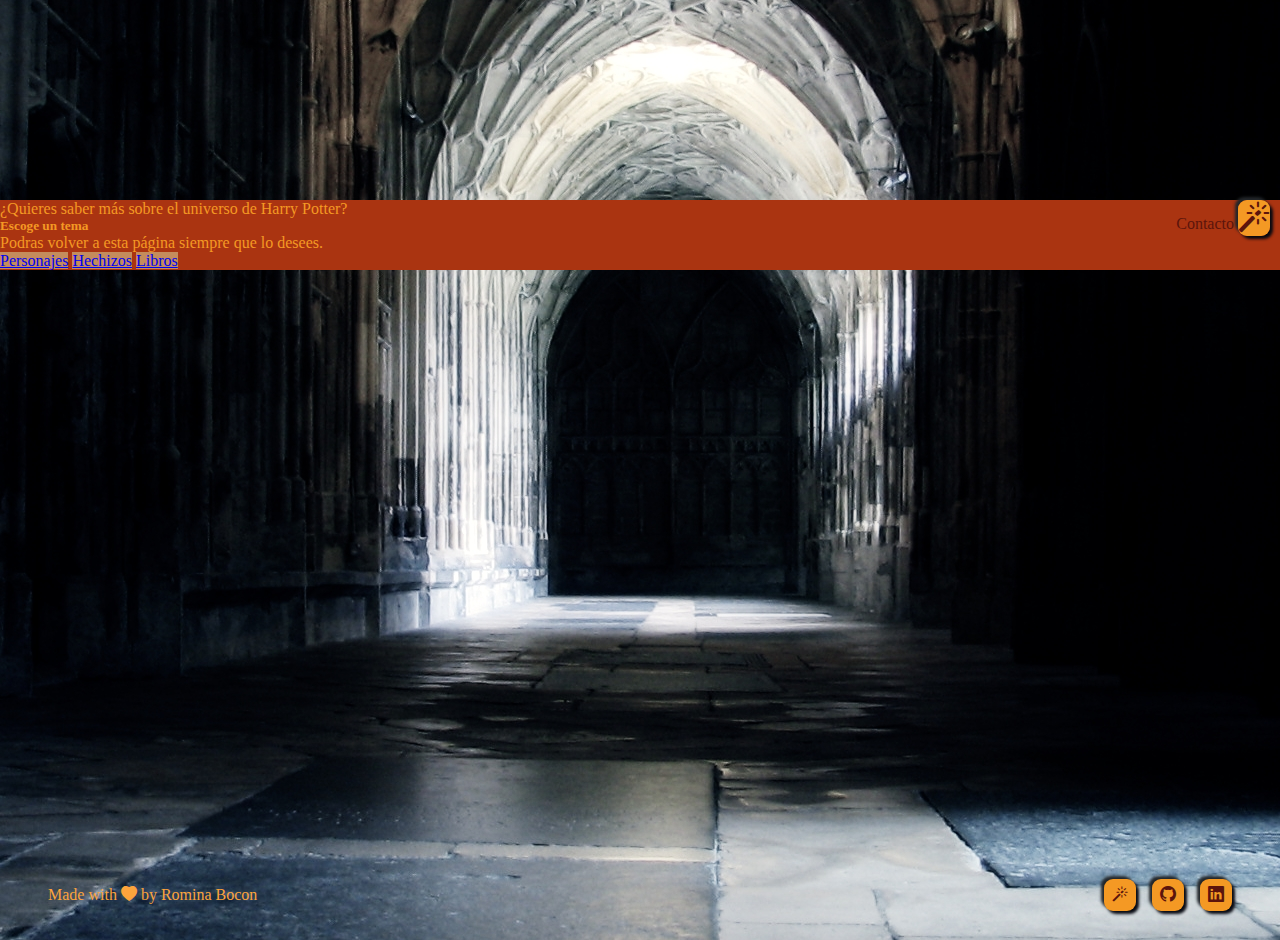
<file: index.html>
<!DOCTYPE html>
<html lang="es">
<head>
    <meta charset="UTF-8">
    <meta http-equiv="X-UA-Compatible" content="IE=edge">
    <meta name="viewport" content="width=device-width, initial-scale=1.0">
    <link href="https://cdn.jsdelivr.net/npm/bootstrap@5.1.3/dist/css/bootstrap.min.css" rel="stylesheet" integrity="sha384-1BmE4kWBq78iYhFldvKuhfTAU6auU8tT94WrHftjDbrCEXSU1oBoqyl2QvZ6jIW3" crossorigin="anonymous">
    <link rel="stylesheet" href="https://cdn.jsdelivr.net/npm/bootstrap-icons@1.6.0/font/bootstrap-icons.css">
    <link rel="stylesheet" href="https://cdnjs.cloudflare.com/ajax/libs/animate.css/4.1.1/animate.min.css"
  />
    <title>Harry Potter Fandom</title>
    <link rel="stylesheet" href="./css/estilos.css">
    
</head>
<body>
    <!-- boton form contacto -->
    <div class="btnContacto animate__animated animate__bounceInLeft">
        Contacto
        <a href="./pages/formulario.html" class="iconNav m-1"><i class="bi bi-magic"></i></a>
    </div>

    <!-- Cuerpo Inicial -->
    <div id="cuerpoPrincipal">
        <div id="quiz" class="d-flex justify-content-evenly animate__animated animate__fadeIn ">
            <div class="card text-center">
                <div class="card-header">
                ¿Quieres saber más sobre el universo de Harry Potter?
                </div>
                <div class="card-body">
                <h5 class="card-title">Escoge un tema</h5>
                <p class="card-text">Podras volver a esta página siempre que lo desees.</p>
                <a href="./pages/personajes.html" class="btn btn-primary">Personajes</a>
                <a href="./pages/hechizos.html" class="btn btn-primary">Hechizos</a>
                <a href="./pages/libros.html" class="btn btn-primary">Libros</a>
                </div>
            </div>
        </div>
    </div>
        <!-- footer -->
        <footer class="footer">
            <p class="footer__txt">Made with <i class="bi bi-heart-fill"></i> by Romina Bocon</p>
            <ul class="footer__links">
                <li><a href="./pages/formulario.html" class="iconFooter m-1"><i class="bi bi-magic"></i></a></li>
                <li><a href="https://github.com/rominabocon" target="_blank" class="iconFooter m-1"><i class="bi bi-github"></i></a></li>
                <li><a href="https://www.linkedin.com/rominasandrabocon" target="_blank" class="iconFooter m-1"><i class="bi bi-linkedin"></i></a></li>
            </ul>
        </footer>

    <script src="https://cdn.jsdelivr.net/npm/bootstrap@5.1.3/dist/js/bootstrap.min.js" integrity="sha384-QJHtvGhmr9XOIpI6YVutG+2QOK9T+ZnN4kzFN1RtK3zEFEIsxhlmWl5/YESvpZ13" crossorigin="anonymous"></script>   
    <script src="./javascript/jquery-3.6.0.min.js"></script>
    <script src="./javascript/miarchivo.js"></script>
</body>
</html>
</file>
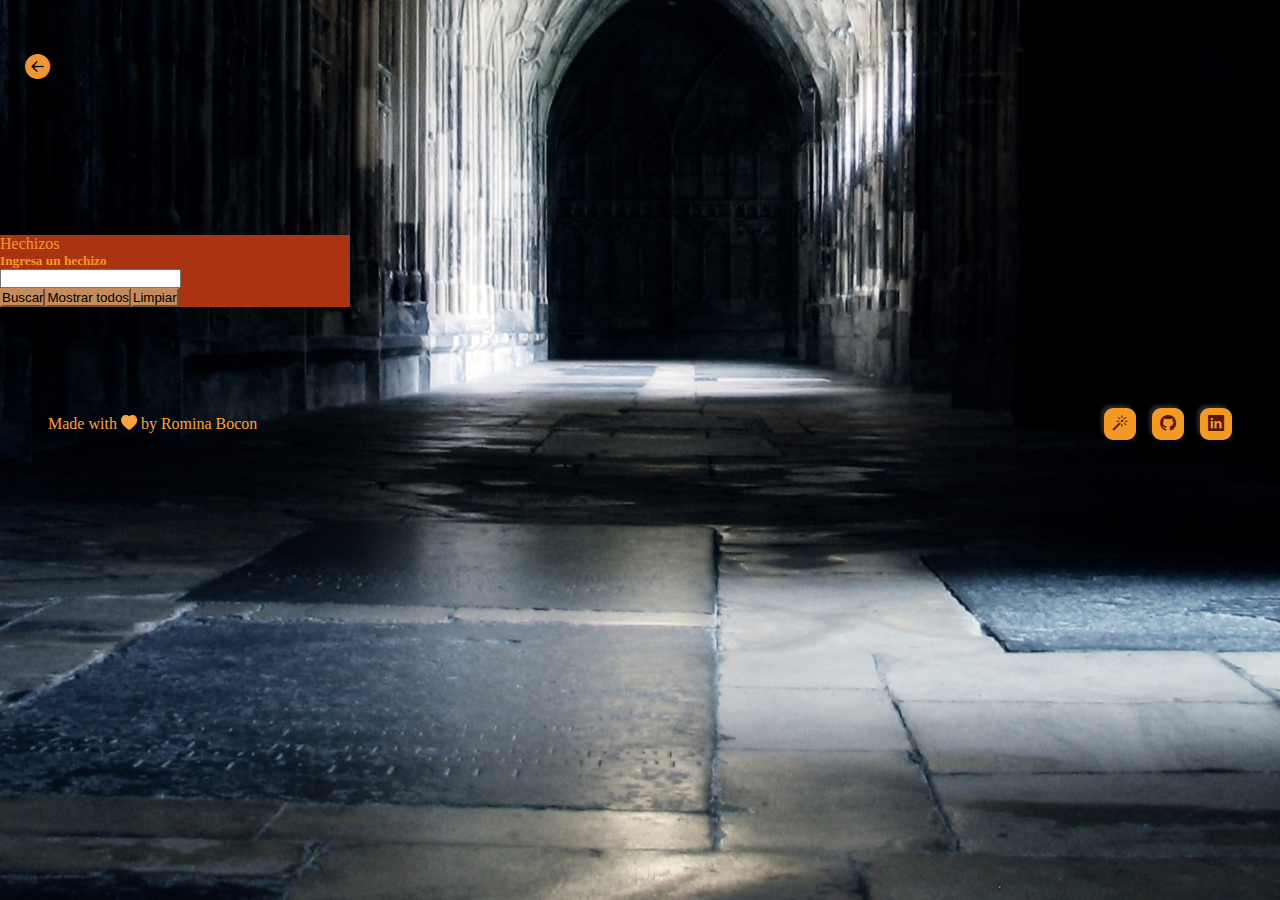
<file: pages/hechizos.html>
<!DOCTYPE html>
<html lang="es">
<head>
    <meta charset="UTF-8">
    <meta http-equiv="X-UA-Compatible" content="IE=edge">
    <meta name="viewport" content="width=device-width, initial-scale=1.0">
    <link rel="stylesheet" href="../css/estilos.css">
    <link href="https://cdn.jsdelivr.net/npm/bootstrap@5.1.3/dist/css/bootstrap.min.css" rel="stylesheet" integrity="sha384-1BmE4kWBq78iYhFldvKuhfTAU6auU8tT94WrHftjDbrCEXSU1oBoqyl2QvZ6jIW3" crossorigin="anonymous">
    <link rel="stylesheet" href="https://cdn.jsdelivr.net/npm/bootstrap-icons@1.6.0/font/bootstrap-icons.css">
    <link rel="stylesheet" href="https://cdnjs.cloudflare.com/ajax/libs/animate.css/4.1.1/animate.min.css">
    <title>Hechizos</title>
</head>
<body>
            <!-- flecha -->
            <header class="header">
                <div id="headerLeft" class="header__left">
                    <div id="btnArrowBack">
                        <i class="bi bi-arrow-left-circle-fill"></i>
                    </div>
                </div>
            </header>

                    <!-- card -->
        <div id="busqueda">
            <div class=" tarjetaBusqueda d-flex justify-content-evenly m-2">
                <div class="card text-center">
                    <div class="card-header">
                    Hechizos
                    </div>
                    <div class="card-body">
                    <h5 class="card-title">Ingresa un hechizo</h5>
                    <input id="hechizo"  type="text">
                        <div id="search1"></div>
                </div>
                </div>
            </div>
        </div>
        <div class="container">
            <table class="table table-warning" id="tabla1">
                <thead class="thead-inverse">
                    <tr>
                        <th>Hechizo</th>
                        <th>Uso</th>
                    </tr>
                </thead>
            </table>
        </div>

            <!-- footer -->
            <footer class="footer">
                <p class="footer__txt">Made with <i class="bi bi-heart-fill"></i> by Romina Bocon</p>
                <ul class="footer__links">
                    <li><a href="./formulario.html" class="iconFooter m-1"><i class="bi bi-magic"></i></a></li>
                    <li><a href="https://github.com/rominabocon" target="_blank" class="iconFooter m-1"><i class="bi bi-github"></i></a></li>
                    <li><a href="https://www.linkedin.com/rominasandrabocon" target="_blank" class="iconFooter m-1"><i class="bi bi-linkedin"></i></a></li>
                </ul>
            </footer>
    <script src="https://cdn.jsdelivr.net/npm/bootstrap@5.1.3/dist/js/bootstrap.min.js" integrity="sha384-QJHtvGhmr9XOIpI6YVutG+2QOK9T+ZnN4kzFN1RtK3zEFEIsxhlmWl5/YESvpZ13" crossorigin="anonymous"></script>   
    <script src="../javascript/jquery-3.6.0.min.js"></script>
    <script src="../javascript/miarchivo.js"></script>
</body>
</html>
</file>
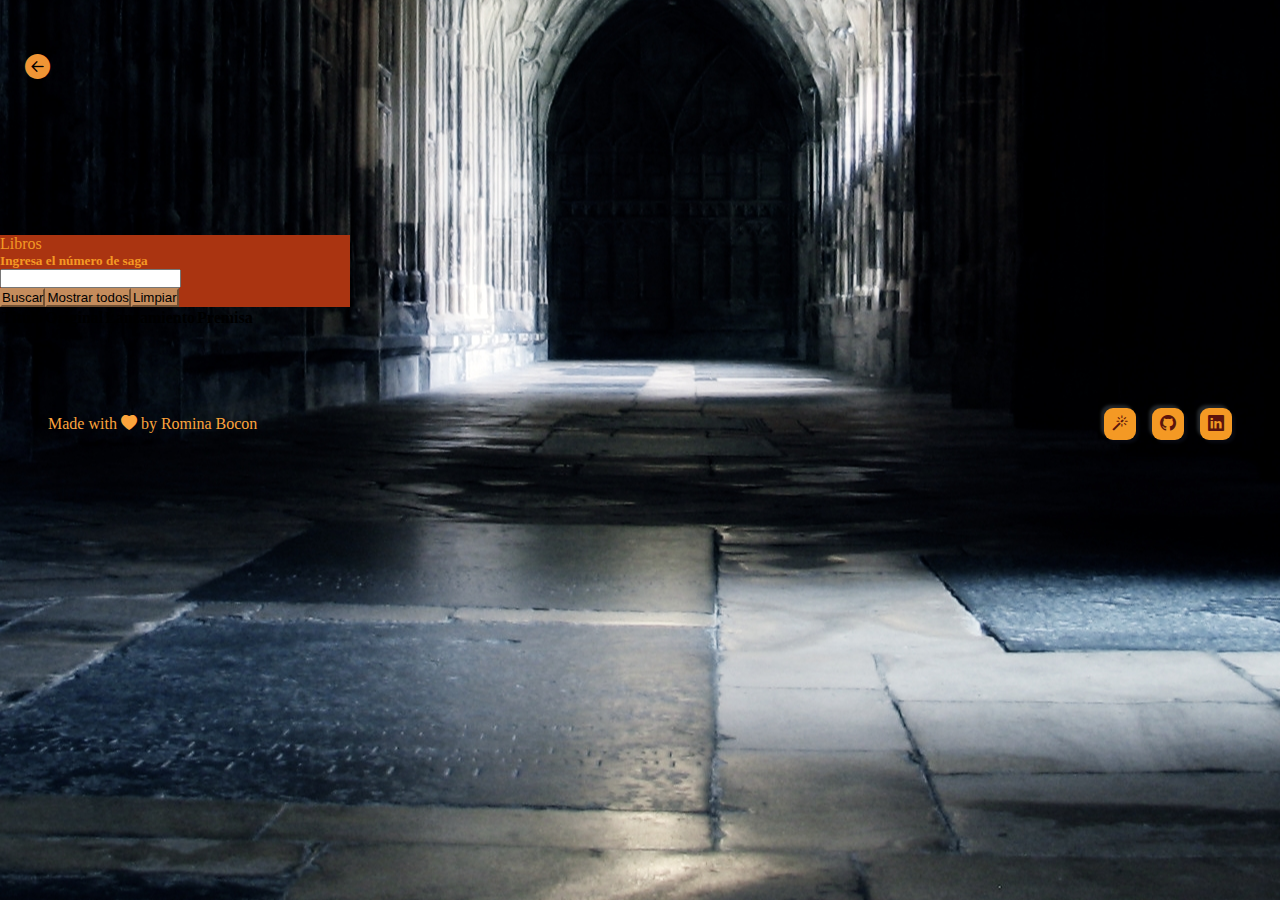
<file: pages/libros.html>
<!DOCTYPE html>
<html lang="es">
<head>
    <meta charset="UTF-8">
    <meta http-equiv="X-UA-Compatible" content="IE=edge">
    <meta name="viewport" content="width=device-width, initial-scale=1.0">
    <link rel="stylesheet" href="../css/estilos.css">
    <link href="https://cdn.jsdelivr.net/npm/bootstrap@5.1.3/dist/css/bootstrap.min.css" rel="stylesheet" integrity="sha384-1BmE4kWBq78iYhFldvKuhfTAU6auU8tT94WrHftjDbrCEXSU1oBoqyl2QvZ6jIW3" crossorigin="anonymous">
    <link rel="stylesheet" href="https://cdn.jsdelivr.net/npm/bootstrap-icons@1.6.0/font/bootstrap-icons.css">
    <link rel="stylesheet" href="https://cdnjs.cloudflare.com/ajax/libs/animate.css/4.1.1/animate.min.css">
    <title>Libros</title>
</head>
<body>
            <!-- flecha -->
            <header class="header">
                <div id="headerLeft" class="header__left">
                    <div id="btnArrowBack">
                        <i class="bi bi-arrow-left-circle-fill"></i>
                    </div>
                </div>
            </header>

                                <!-- card -->
        <div id="busqueda">
            <div class=" tarjetaBusqueda d-flex justify-content-evenly m-2">
                <div class="card text-center">
                    <div class="card-header">
                    Libros
                    </div>
                    <div class="card-body">
                    <h5 class="card-title">Ingresa el número de saga</h5>
                    <input id="libro"  type="text">
                        <div id="search2"></div>
                </div>
                </div>
            </div>
        </div>
        <div class="container">
            <table class="table table-warning" id="tabla2">
                <thead class="thead-inverse">
                    <tr>
                        <th>Titulo</th>
                        <th>Original</th>
                        <th>Lanzamiento</th>
                        <th>Premisa</th>
                    </tr>
                </thead>
            </table>
        </div>

            <!-- footer -->
            <footer class="footer">
                <p class="footer__txt">Made with <i class="bi bi-heart-fill"></i> by Romina Bocon</p>
                <ul class="footer__links">
                    <li><a href="./formulario.html" class="iconFooter m-1"><i class="bi bi-magic"></i></a></li>
                    <li><a href="https://github.com/rominabocon" target="_blank" class="iconFooter m-1"><i class="bi bi-github"></i></a></li>
                    <li><a href="https://www.linkedin.com/rominasandrabocon" target="_blank" class="iconFooter m-1"><i class="bi bi-linkedin"></i></a></li>
                </ul>
            </footer>
    <script src="https://cdn.jsdelivr.net/npm/bootstrap@5.1.3/dist/js/bootstrap.min.js" integrity="sha384-QJHtvGhmr9XOIpI6YVutG+2QOK9T+ZnN4kzFN1RtK3zEFEIsxhlmWl5/YESvpZ13" crossorigin="anonymous"></script>   
    <script src="../javascript/jquery-3.6.0.min.js"></script>
    <script src="../javascript/miarchivo.js"></script>
</body>
</html>
</file>
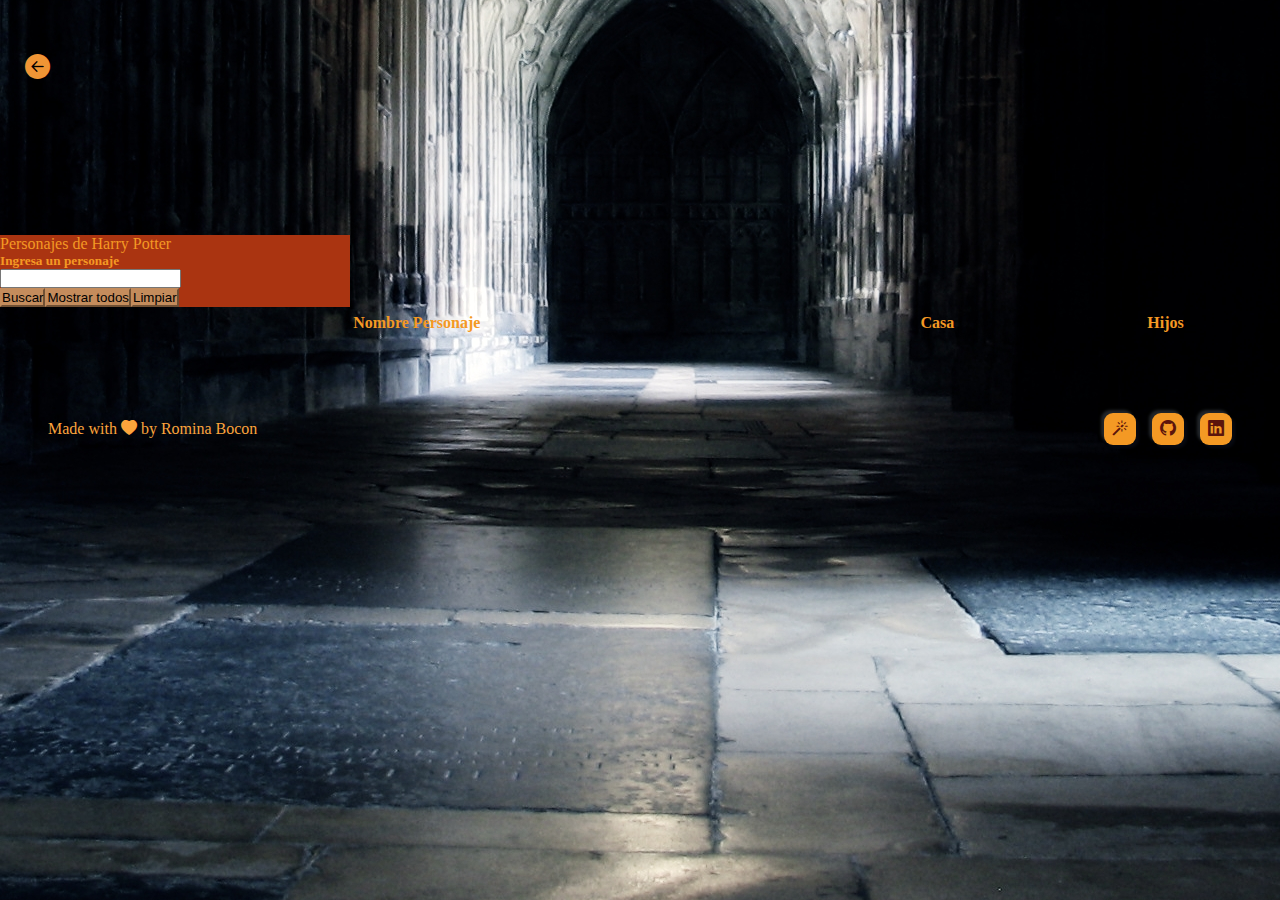
<file: pages/personajes.html>
<!DOCTYPE html>
<html lang="es">
<head>
    <meta charset="UTF-8">
    <meta http-equiv="X-UA-Compatible" content="IE=edge">
    <meta name="viewport" content="width=device-width, initial-scale=1.0">
    <link rel="stylesheet" href="../css/estilos.css">
    <link href="https://cdn.jsdelivr.net/npm/bootstrap@5.1.3/dist/css/bootstrap.min.css" rel="stylesheet" integrity="sha384-1BmE4kWBq78iYhFldvKuhfTAU6auU8tT94WrHftjDbrCEXSU1oBoqyl2QvZ6jIW3" crossorigin="anonymous">
    <link rel="stylesheet" href="https://cdn.jsdelivr.net/npm/bootstrap-icons@1.6.0/font/bootstrap-icons.css">
    <link rel="stylesheet" href="https://cdnjs.cloudflare.com/ajax/libs/animate.css/4.1.1/animate.min.css">
    <title>Personajes</title>
</head>
<body>
        <!-- flecha -->
        <header class="header">
            <div id="headerLeft" class="header__left">
                <div id="btnArrowBack">
                    <i class="bi bi-arrow-left-circle-fill"></i>
                </div>
            </div>
        </header>
        <!-- card -->
        <div id="busqueda" >
            <div class=" tarjetaBusqueda d-flex justify-content-evenly m-2">
                <div class="card text-center">
                    <div class="card-header">
                    Personajes de Harry Potter
                    </div>
                    <div class="card-body">
                    <h5 class="card-title">Ingresa un personaje</h5>
                    <input id="personaje"  type="text">
                        <div id="search"></div>
                </div>
                </div>
            </div>
        </div>
        <div class="container">
            <table class="table table-warning" id="tabla">
                <thead class="thead-inverse">
                    <tr>
                        <th>Nombre Personaje</th>
                        <th>Casa</th>
                        <th>Hijos</th>
                    </tr>
                </thead>
            </table>
        </div>
        <footer class="footer">
            <p class="footer__txt">Made with <i class="bi bi-heart-fill"></i> by Romina Bocon</p>
            <ul class="footer__links">
                <li><a href="./formulario.html" class="iconFooter m-1"><i class="bi bi-magic"></i></a></li>
                <li><a href="https://github.com/rominabocon" target="_blank" class="iconFooter m-1"><i class="bi bi-github"></i></a></li>
                <li><a href="https://www.linkedin.com/rominasandrabocon" target="_blank" class="iconFooter m-1"><i class="bi bi-linkedin"></i></a></li>
            </ul>
        </footer>
    <script src="../javascript/jquery-3.6.0.min.js"></script>
    <script src="../javascript/miarchivo.js"></script>
    <script src="https://cdn.jsdelivr.net/npm/bootstrap@5.1.3/dist/js/bootstrap.min.js" integrity="sha384-QJHtvGhmr9XOIpI6YVutG+2QOK9T+ZnN4kzFN1RtK3zEFEIsxhlmWl5/YESvpZ13" crossorigin="anonymous"></script>   
</body>
</html>
</file>
<file: css/estilos.css>
@import url("https://cdn.jsdelivr.net/npm/bootstrap-icons@1.6.0/font/bootstrap-icons.css");
* {
  margin: 0;
  padding: 0;
}

body {
  background-color: #b4ac94;
  background-image: url("../media/hpback.jpeg");
  width: 100%;
  background-position: center;
  background-repeat: none;
}

@media all and (min-width: 3000px) {
  body {
    height: 1500px;
  }
}

body .btnContacto {
  float: right;
  color: #5c140c;
  margin-right: 10px;
}

body .btnContacto .iconNav {
  font-size: 2rem;
  width: 2rem;
  height: 2rem;
  text-decoration: none;
  border-radius: 9px;
  background: #f49924;
  color: #5c140c;
  -webkit-box-shadow: 3px 3px 3px #070911, -3px -3px 3px #22262a;
          box-shadow: 3px 3px 3px #070911, -3px -3px 3px #22262a;
}

body .btnContacto .iconNav:hover {
  -webkit-box-shadow: inset 3px 3px 15px #070911, inset -2px -2px 3px #22262a;
          box-shadow: inset 3px 3px 15px #070911, inset -2px -2px 3px #22262a;
}

body .btnContacto .iconNav i {
  margin: auto;
}

body #cuerpoPrincipal {
  height: 600px;
}

@media all and (min-width: 2500px) {
  body #cuerpoPrincipal {
    height: 1000px;
  }
}

@media all and (min-width: 375px) {
  body #cuerpoPrincipal #quiz {
    width: 100%;
  }
}

body #cuerpoPrincipal #quiz .card {
  margin-top: 200px;
  background-color: #aa3411 !important;
  color: #f49924 !important;
}

body #cuerpoPrincipal #quiz .card .btn-primary {
  background-color: #c48c5c !important;
  border-color: #c48c5c !important;
}

body .footer {
  display: -webkit-box;
  display: -ms-flexbox;
  display: flex;
  -webkit-box-pack: justify;
      -ms-flex-pack: justify;
          justify-content: space-between;
  -webkit-box-align: center;
      -ms-flex-align: center;
          align-items: center;
  font-size: 1rem;
  padding: 0 3em;
  height: 10vh;
  color: #fca43c;
}

body .footer .footer__links {
  display: -webkit-box;
  display: -ms-flexbox;
  display: flex;
  -webkit-box-pack: justify;
      -ms-flex-pack: justify;
          justify-content: space-between;
  width: 8rem;
  list-style-type: none;
}

body .footer .footer__links .iconFooter {
  display: -webkit-box;
  display: -ms-flexbox;
  display: flex;
  font-size: 1rem;
  width: 2rem;
  height: 2rem;
  text-decoration: none;
  border-radius: 9px;
  background: #f49924;
  color: #5c140c;
  -webkit-box-shadow: 3px 3px 3px #070911, -3px -3px 3px #22262a;
          box-shadow: 3px 3px 3px #070911, -3px -3px 3px #22262a;
}

body .footer .footer__links .iconFooter:hover {
  -webkit-box-shadow: inset 3px 3px 15px #070911, inset -2px -2px 3px #22262a;
          box-shadow: inset 3px 3px 15px #070911, inset -2px -2px 3px #22262a;
}

body .footer .footer__links .iconFooter i {
  margin: auto;
}

body .header {
  display: -webkit-box;
  display: -ms-flexbox;
  display: flex;
  -webkit-box-align: center;
      -ms-flex-align: center;
          align-items: center;
  height: 15vh;
  padding: 0 3em;
  position: relative;
  color: #f09535;
  font-size: 25px;
}

@media all and (min-width: 375px) {
  body .header {
    padding: 0 1em;
  }
}

body .header .header__left {
  display: -webkit-box;
  display: -ms-flexbox;
  display: flex;
  -webkit-box-pack: start;
      -ms-flex-pack: start;
          justify-content: flex-start;
  -webkit-box-align: center;
      -ms-flex-align: center;
          align-items: center;
  width: 100%;
}

body #busqueda {
  width: 100%;
}

body #busqueda .tarjetaBusqueda .card {
  width: 350px;
  margin-top: 100px;
  background-color: #aa3411 !important;
  color: #f49924 !important;
}

body #busqueda .tarjetaBusqueda .card .btn-primary {
  background-color: #c48c5c !important;
  border-color: #c48c5c !important;
}

@media all and (max-width: 375px) {
  body .container {
    margin-left: 0px;
  }
}

body .container #tabla {
  color: #f49924;
  width: 100%;
}

@media all and (min-width: 375px) {
  body .container #tabla {
    margin: 5px;
  }
}

body .footer {
  display: -webkit-box;
  display: -ms-flexbox;
  display: flex;
  -webkit-box-pack: justify;
      -ms-flex-pack: justify;
          justify-content: space-between;
  -webkit-box-align: center;
      -ms-flex-align: center;
          align-items: center;
  font-size: 1rem;
  padding: 0 3em;
  height: 10vh;
  color: #fca43c;
  margin-top: 50px;
}

body .footer .footer__links {
  display: -webkit-box;
  display: -ms-flexbox;
  display: flex;
  -webkit-box-pack: justify;
      -ms-flex-pack: justify;
          justify-content: space-between;
  width: 8rem;
  list-style-type: none;
}

body .footer .footer__links .iconFooter {
  display: -webkit-box;
  display: -ms-flexbox;
  display: flex;
  font-size: 1rem;
  width: 2rem;
  height: 2rem;
  text-decoration: none;
  border-radius: 9px;
  background: #f49924;
  color: #5c140c;
  -webkit-box-shadow: 3px 3px 3px #070911, -3px -3px 3px #22262a;
          box-shadow: 3px 3px 3px #070911, -3px -3px 3px #22262a;
}

body .footer .footer__links .iconFooter:hover {
  -webkit-box-shadow: inset 3px 3px 15px #070911, inset -2px -2px 3px #22262a;
          box-shadow: inset 3px 3px 15px #070911, inset -2px -2px 3px #22262a;
}

body .footer .footer__links .iconFooter i {
  margin: auto;
}

body #formContacto {
  width: 50%;
  margin: auto;
  color: #f09535;
}

@media all and (min-width: 375px) {
  body #formContacto {
    width: 70%;
    margin-bottom: 10px;
  }
}

body #formContacto #btnEnviarForm {
  text-align: center;
}

body #formContacto #btnEnviarForm button {
  background-color: #f49924;
}
/*# sourceMappingURL=estilos.css.map */
</file>
